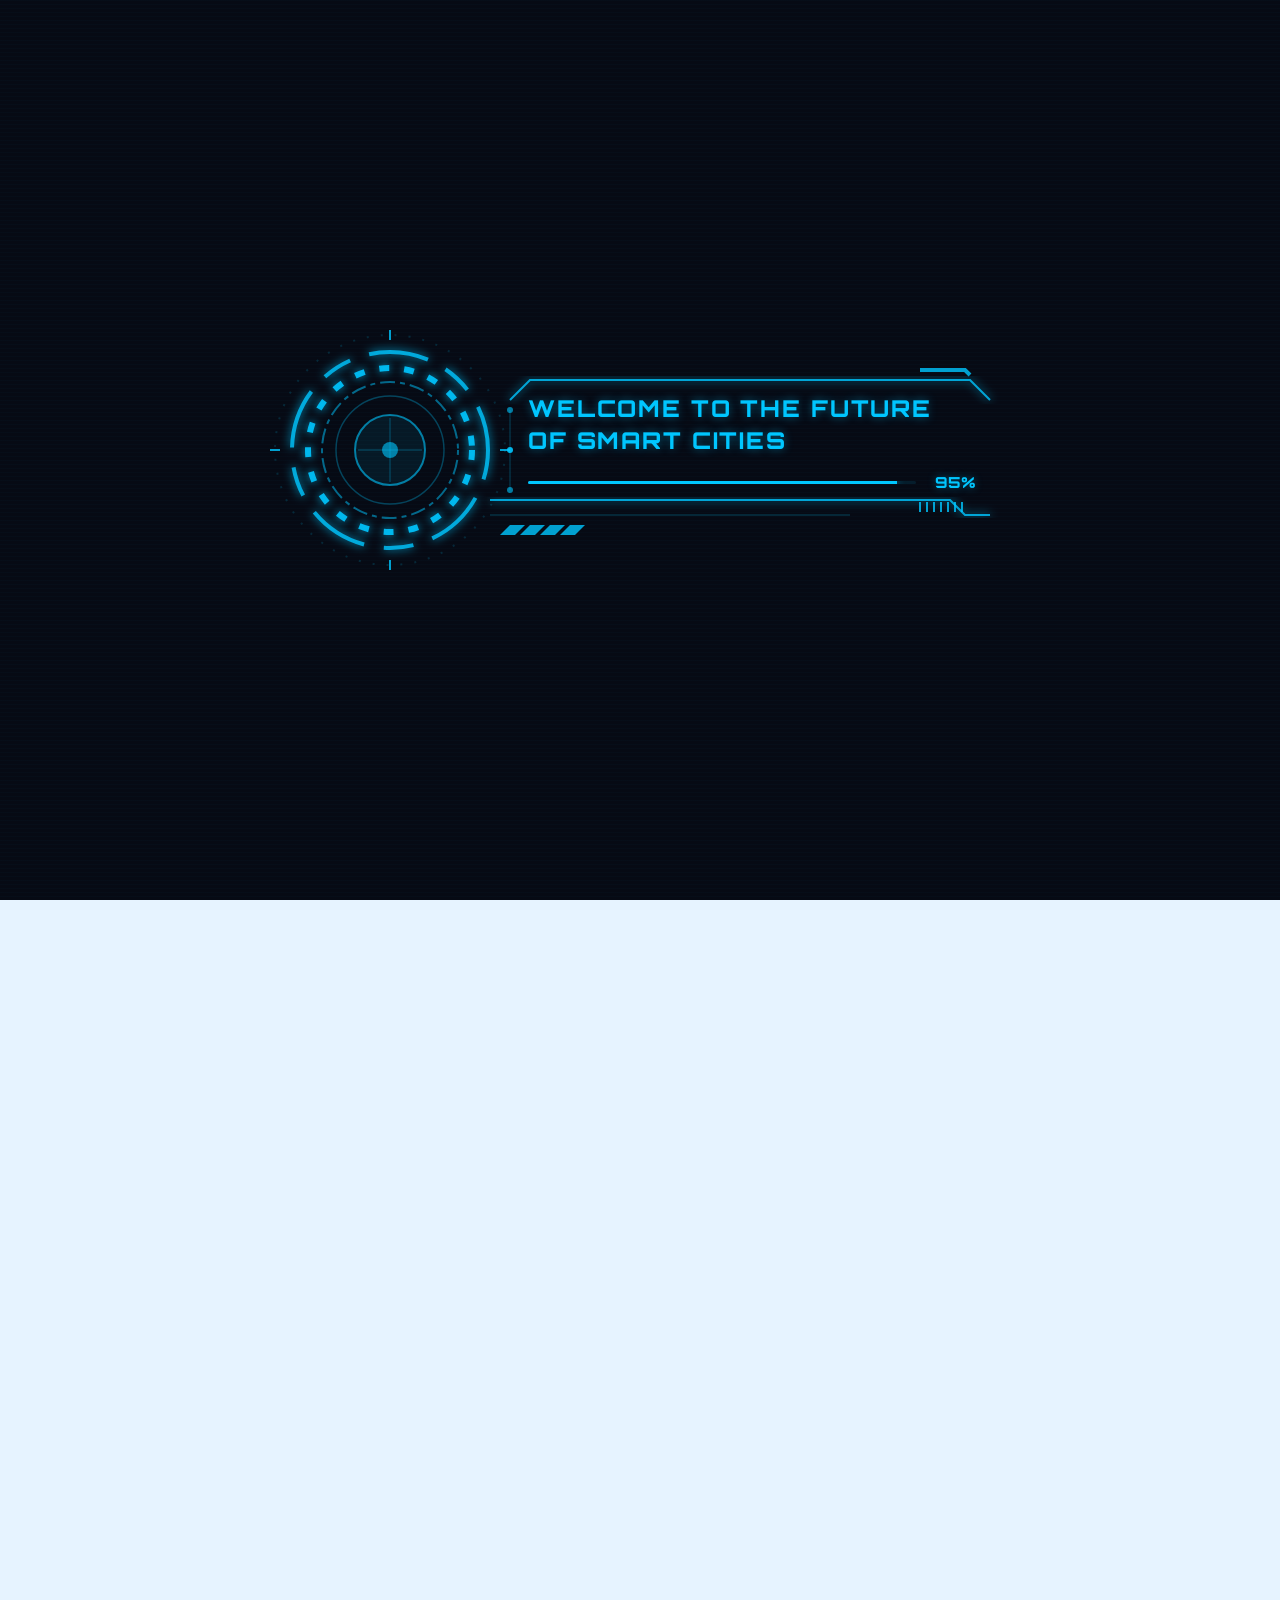
<file: index.html>
<!DOCTYPE html>
<html lang="en">
<head>
  <meta charset="UTF-8" />
  <meta name="viewport" content="width=device-width, initial-scale=1.0" />
  <title>COMPILEX — HydroChain | India's First Smart Waterlogging System</title>
  <meta name="description" content="HydroChain by COMPILEX — India's first AI-powered automated waterlogging prevention system for smart cities." />
  <link rel="stylesheet" href="styles.css" />
  <link rel="icon" type="image/svg+xml" href="data:image/svg+xml,<svg xmlns='http://www.w3.org/2000/svg' viewBox='0 0 100 100'><text y='.9em' font-size='90'>💧</text></svg>" />
</head>
<body>

  <!-- ═══════ PRELOADER (HUD STYLE) ═══════ -->
  <div id="preloader">
    <div class="preloader-hud-container">
      <svg class="hud-svg" viewBox="0 0 800 300" fill="none" xmlns="http://www.w3.org/2000/svg">
        <!-- Ambient Glow filter -->
        <defs>
          <filter id="hud-glow" x="-20%" y="-20%" width="140%" height="140%">
            <feGaussianBlur stdDeviation="5" result="blur" />
            <feMerge>
              <feMergeNode in="blur" />
              <feMergeNode in="SourceGraphic" />
            </feMerge>
          </filter>
        </defs>

        <!-- Outer static ring of dots -->
        <circle cx="150" cy="150" r="115" stroke="rgba(0, 198, 255, 0.15)" stroke-width="2" stroke-dasharray="2 12" />

        <!-- Rotating Slashed Ring (CW) -->
        <circle class="hud-rotate-cw" cx="150" cy="150" r="98" stroke="rgba(0, 198, 255, 0.8)" stroke-width="4" stroke-dasharray="30 20 60 20" filter="url(#hud-glow)" />

        <!-- Rotating Dot Slashed Ring (CCW) -->
        <circle class="hud-rotate-ccw" cx="150" cy="150" r="82" stroke="rgba(0, 198, 255, 0.9)" stroke-width="6" stroke-dasharray="10 15" filter="url(#hud-glow)" />

        <!-- Rotating inner segments (CW) -->
        <circle class="hud-rotate-cw" cx="150" cy="150" r="68" stroke="rgba(0, 198, 255, 0.5)" stroke-width="2" stroke-dasharray="5 5 15 5" />

        <!-- Inner solid ring with alignment notches -->
        <circle cx="150" cy="150" r="54" stroke="rgba(0, 198, 255, 0.3)" stroke-width="1.5" />
        <line x1="150" y1="30" x2="150" y2="40" stroke="rgba(0, 198, 255, 0.8)" stroke-width="2" />
        <line x1="150" y1="260" x2="150" y2="270" stroke="rgba(0, 198, 255, 0.8)" stroke-width="2" />
        <line x1="30" y1="150" x2="40" y2="150" stroke="rgba(0, 198, 255, 0.8)" stroke-width="2" />
        <line x1="260" y1="150" x2="270" y2="150" stroke="rgba(0, 198, 255, 0.8)" stroke-width="2" />

        <!-- Innermost Core -->
        <circle cx="150" cy="150" r="35" fill="rgba(0, 198, 255, 0.08)" stroke="rgba(0, 198, 255, 0.6)" stroke-width="2" />
        <!-- Crosshair inside core -->
        <line x1="118" y1="150" x2="182" y2="150" stroke="rgba(0, 198, 255, 0.35)" stroke-width="1" />
        <line x1="150" y1="118" x2="150" y2="182" stroke="rgba(0, 198, 255, 0.35)" stroke-width="1" />
        <!-- Pulsing inner core glow dot -->
        <circle class="hud-pulse" cx="150" cy="150" r="8" fill="rgba(0, 198, 255, 0.6)" />

        <!-- Connector: circle → frame (dot + bridge line) -->
        <line x1="270" y1="150" x2="270" y2="150" stroke="rgba(0, 198, 255, 0.5)" stroke-width="1.5" />
        <circle cx="270" cy="150" r="3" fill="rgba(0, 198, 255, 0.9)" />
        <circle cx="270" cy="110" r="3" fill="rgba(0, 198, 255, 0.6)" />
        <circle cx="270" cy="190" r="3" fill="rgba(0, 198, 255, 0.6)" />
        <line x1="270" y1="110" x2="270" y2="190" stroke="rgba(0, 198, 255, 0.3)" stroke-width="1" />

        <!-- HUD TOP FRAME -->
        <path d="M 270 100 L 290 80 H 730 L 750 100" stroke="rgba(0, 198, 255, 0.8)" stroke-width="2" filter="url(#hud-glow)" />
        <path d="M 680 70 H 725 L 730 75" stroke="rgba(0, 198, 255, 0.8)" stroke-width="4" />

        <!-- HUD BOTTOM FRAME -->
        <path d="M 250 200 H 710 L 725 215 H 750" stroke="rgba(0, 198, 255, 0.8)" stroke-width="2" filter="url(#hud-glow)" />
        <path d="M 250 215 H 610" stroke="rgba(0, 198, 255, 0.3)" stroke-width="1" />

        <!-- Bottom Left Slanted Accent Blocks (///) -->
        <path d="M 270 225 L 285 225 L 275 235 L 260 235 Z" fill="rgba(0, 198, 255, 0.8)" />
        <path d="M 290 225 L 305 225 L 295 235 L 280 235 Z" fill="rgba(0, 198, 255, 0.8)" />
        <path d="M 310 225 L 325 225 L 315 235 L 300 235 Z" fill="rgba(0, 198, 255, 0.8)" />
        <path d="M 330 225 L 345 225 L 335 235 L 320 235 Z" fill="rgba(0, 198, 255, 0.8)" />

        <!-- Bottom Right Vertical Indicator Ticks (|||||||) -->
        <g stroke="rgba(0, 198, 255, 0.8)" stroke-width="2">
          <line x1="680" y1="202" x2="680" y2="212" />
          <line x1="687" y1="202" x2="687" y2="212" />
          <line x1="694" y1="202" x2="694" y2="212" />
          <line x1="701" y1="202" x2="701" y2="212" />
          <line x1="708" y1="202" x2="708" y2="212" />
          <line x1="715" y1="202" x2="715" y2="212" />
          <line x1="722" y1="202" x2="722" y2="212" />
        </g>
      </svg>

      <!-- HTML Content overlaid over the SVG -->
      <div class="preloader-hud-content">
        <h2 class="preloader-text">WELCOME TO THE FUTURE OF SMART CITIES</h2>
        <div class="preloader-bar-wrapper">
          <div class="preloader-bar-container">
            <div class="preloader-bar"></div>
          </div>
          <span class="preloader-percentage">0%</span>
        </div>
      </div>
    </div>
  </div>

  <!-- ═══════ NAVBAR WITH SLIDING CURSOR PILL ═══════ -->
  <nav id="navbar">
    <div class="nav-left">
      <div class="nav-brand">
        <img src="compileXlogo.jpeg" alt="COMPILEX Logo" class="brand-logo-img" /> COMPILEX
      </div>
    </div>

    <ul class="nav-links" id="nav-links">
      <li class="nav-link" data-target="hero"><a href="#hero">Home</a></li>
      <li class="nav-link" data-target="about"><a href="#about">About System</a></li>
      <li class="nav-link" data-target="features"><a href="#features">Core Features</a></li>
      <li class="nav-link" data-target="technology"><a href="#technology">Workflow</a></li>
      <div id="nav-cursor"></div>
    </ul>

    <div class="nav-right">
      <a href="portal.html" class="nav-btn-pill">Launch Control &rsaquo;</a>
    </div>
  </nav>

  <!-- ═══════ HERO SECTION — UNTOUCHED ═══════ -->
  <section id="hero">
    <canvas id="water-bg-canvas"></canvas>

    <div class="hero-wrapper-lido">
      <div class="hero-left-content">
        <div class="hero-badge-pill">HydroChain Protocol</div>
        <h1 class="hero-title-left">India's First Smart Waterlogging System</h1>
        <p class="hero-desc-left">AI-powered automated storm water management infrastructure — intelligently extracting, filtering, and redistributing municipal water across smart cities.</p>
        
        <div class="hero-cta-group">
          <a href="#about" class="btn-lido-primary">Explore System &rsaquo;</a>
          <a href="#features" class="btn-lido-secondary">View Features</a>
        </div>
      </div>

      <div class="hero-right-free"></div>
    </div>

    <div class="hero-metrics-bar">
      <div class="metric-item">
        <div class="metric-value" data-target="500">0</div>
        <div class="metric-label">Target Cities Infrastructure</div>
      </div>
      <div class="metric-divider"></div>
      <div class="metric-item">
        <div class="metric-value" data-target="99">0</div>
        <div class="metric-label">Automated AI Control %</div>
      </div>
      <div class="metric-divider"></div>
      <div class="metric-item">
        <div class="metric-value" data-target="10">0</div>
        <div class="metric-label">Mn Liters / Hour Capacity</div>
      </div>
    </div>
  </section>

  <!-- ═══════ FIXED FRAME ANIMATION CANVAS — Persists from hero end to footer ═══════ -->
  <div id="scroll-frame-bg" aria-hidden="true">
    <canvas id="scroll-frame-canvas"></canvas>
    <div id="scroll-frame-overlay"></div>
  </div>

  <!-- ═══════ SCROLL CONTENT WRAPPER — All sections overlay the fixed canvas ═══════ -->
  <div id="scroll-content-wrapper">

    <!-- ═══════ ABOUT SECTION ═══════ -->
    <section id="about" class="scroll-content-section">
      <div class="about-container">
        <div class="about-header scroll-reveal">
          <h2 class="section-heading">Redefining Urban Water Management</h2>
          <p class="section-subtitle">A revolutionary AI-driven system designed to eliminate waterlogging from city streets during monsoon seasons — protecting lives, infrastructure, and the environment.</p>
        </div>

        <div class="about-grid">
          <div class="about-text scroll-reveal" data-delay="100">
            <h3>The Problem We Solve</h3>
            <p>Every monsoon season, cities across the nation face <strong>catastrophic waterlogging</strong> on roads and streets. Commuters are stranded, infrastructure is damaged, and health hazards multiply. Despite decades of awareness, <strong>no decisive technological solution</strong> has been deployed at scale.</p>
            <p>HydroChain changes this. Our system places <strong>intelligent water-extraction machines</strong> at the front face of roads, pulling water directly from streets through high-capacity motors. The water passes through <strong>multi-stage filtration</strong>, separating plastic, dust, and debris into sealed waste containers, while clean water flows through an elevated pipe network connected at electric pole height — far from human interference.</p>
            <p>Each machine is connected in a <strong>chain topology</strong> via pressure-sensitive and flow sensors, with all signals routed to a <strong>Central AI Hub</strong> that orchestrates the entire network. Operators can shut down machines remotely via a web dashboard — <strong>no physical presence required</strong>.</p>
          </div>

          <div class="about-stats scroll-reveal" data-delay="200">
            <div class="stat-card">
              <div class="stat-number">500+</div>
              <div class="stat-label">Cities Targetable</div>
            </div>
            <div class="stat-card">
              <div class="stat-number">99.9%</div>
              <div class="stat-label">Uptime Automated</div>
            </div>
            <div class="stat-card">
              <div class="stat-number">10M+</div>
              <div class="stat-label">Liters / Hour</div>
            </div>
            <div class="stat-card">
              <div class="stat-number">24/7</div>
              <div class="stat-label">Realtime Monitoring</div>
            </div>
          </div>
        </div>
      </div>
    </section>

    <!-- ═══════ FEATURES SECTION ═══════ -->
    <section id="features" class="scroll-content-section">
      <div class="features-container">
        <div class="features-header scroll-reveal">
          <h2 class="section-heading">Intelligent Infrastructure</h2>
          <p class="section-subtitle">Every component of HydroChain is engineered for autonomous operation, real-time monitoring, and seamless coordination.</p>
        </div>

        <div class="feature-grid">
          <div class="feature-card scroll-reveal" data-delay="0">
            <div class="feature-icon">
              <svg viewBox="0 0 24 24"><path d="M12 2C6.48 2 2 6.48 2 12s4.48 10 10 10 10-4.48 10-10S17.52 2 12 2z"/><path d="M8 12l2-6 2 6-2 6-2-6z"/><path d="M12 8l6 2-6 2-6-2 6-2z"/></svg>
            </div>
            <h3>Automated Water Extraction</h3>
            <p>High-capacity motors positioned at road fronts pull water directly from streets and drains, activating automatically when pressure sensors detect waterlogging thresholds.</p>
          </div>

          <div class="feature-card scroll-reveal" data-delay="80">
            <div class="feature-icon">
              <svg viewBox="0 0 24 24"><path d="M3 4h18v4H3zM3 10h18v4H3zM3 16h18v4H3z"/><circle cx="7" cy="6" r="1"/><circle cx="7" cy="12" r="1"/><circle cx="7" cy="18" r="1"/></svg>
            </div>
            <h3>Smart Filtration System</h3>
            <p>Multi-stage inline filtration separates plastics, silt, and organic debris. Waste is stored in sealed compartments while clean water continues through the pipe network.</p>
          </div>

          <div class="feature-card scroll-reveal" data-delay="160">
            <div class="feature-icon">
              <svg viewBox="0 0 24 24"><path d="M12 2v20M2 12h20"/><circle cx="12" cy="12" r="9"/><path d="M12 6v2M12 16v2M6 12h2M16 12h2"/></svg>
            </div>
            <h3>Pressure &amp; Flow Sensors</h3>
            <p>Pressure-sensitive sensors at each node and flow meters inside pipes continuously monitor water levels, flow rates, and pipe integrity in real-time.</p>
          </div>

          <div class="feature-card scroll-reveal" data-delay="240">
            <div class="feature-icon">
              <svg viewBox="0 0 24 24"><path d="M4 12h4M16 12h4"/><circle cx="12" cy="12" r="4"/><path d="M2 6h6M16 6h6M2 18h6M16 18h6"/><circle cx="12" cy="6" r="2"/><circle cx="12" cy="18" r="2"/></svg>
            </div>
            <h3>Chain-Connected Pipe Network</h3>
            <p>Elevated pipe layers run through electric poles at safe heights, connecting machine to machine in a chain topology that transports water to the central hub.</p>
          </div>

          <div class="feature-card scroll-reveal" data-delay="320">
            <div class="feature-icon">
              <svg viewBox="0 0 24 24"><rect x="3" y="3" width="18" height="18" rx="3"/><path d="M8 12h8M12 8v8"/><circle cx="8" cy="8" r="1.5"/><circle cx="16" cy="8" r="1.5"/><circle cx="8" cy="16" r="1.5"/><circle cx="16" cy="16" r="1.5"/></svg>
            </div>
            <h3>Central AI Control Hub</h3>
            <p>All machines route signals to a central system deployed near open pits or grounds. AI orchestrates the full chain — activating, throttling, and halting machines as needed.</p>
          </div>

          <div class="feature-card scroll-reveal" data-delay="400">
            <div class="feature-icon">
              <svg viewBox="0 0 24 24"><rect x="2" y="3" width="20" height="14" rx="2"/><path d="M8 21h8M12 17v4"/><path d="M7 9h3v3H7zM14 9h3v3h-3z"/></svg>
            </div>
            <h3>Manual Override Dashboard</h3>
            <p>Municipal operators access a real-time web dashboard to monitor, override, or shut down any machine remotely — no physical presence at the site required.</p>
          </div>
        </div>
      </div>
    </section>

    <!-- ═══════ TECHNOLOGY / HOW IT WORKS ═══════ -->
    <section id="technology" class="scroll-content-section">
      <div class="tech-container">
        <div class="tech-header scroll-reveal">
          <h2 class="section-heading">How HydroChain Operates</h2>
          <p class="section-subtitle">From rain detection to water redistribution — a fully automated pipeline that protects your city in real-time.</p>
        </div>

        <div class="tech-steps">
          <div class="tech-step scroll-reveal" data-delay="0">
            <div class="step-marker">01</div>
            <div class="step-content">
              <h3>Rain Detection &amp; Activation</h3>
              <p>Pressure sensors at each machine detect rising water levels on the street surface. Once the threshold is reached, the system automatically activates the extraction motors.</p>
            </div>
          </div>

          <div class="tech-step scroll-reveal" data-delay="100">
            <div class="step-marker">02</div>
            <div class="step-content">
              <h3>Water Extraction &amp; Intake</h3>
              <p>High-powered motors pull water from roads and nearby drains. Each machine is designed for maximum intake within a localized radius to ensure effective coverage.</p>
            </div>
          </div>

          <div class="tech-step scroll-reveal" data-delay="200">
            <div class="step-marker">03</div>
            <div class="step-content">
              <h3>Multi-Stage Filtration</h3>
              <p>Ingested water passes through filtration layers that separate plastics, silt, dust, and organic matter. Waste is stored in sealed containers for periodic collection.</p>
            </div>
          </div>

          <div class="tech-step scroll-reveal" data-delay="300">
            <div class="step-marker">04</div>
            <div class="step-content">
              <h3>Elevated Pipe Transport</h3>
              <p>Filtered water is pushed through pipe layers elevated on electric poles. The height keeps the system tamper-proof while maintaining consistent water flow between machines.</p>
            </div>
          </div>

          <div class="tech-step scroll-reveal" data-delay="400">
            <div class="step-marker">05</div>
            <div class="step-content">
              <h3>Chain Signal Propagation</h3>
              <p>Flow and pressure sensors relay data along the chain. Each machine communicates its status to the next, and all data converges at the Central AI Hub for real-time orchestration.</p>
            </div>
          </div>

          <div class="tech-step scroll-reveal" data-delay="500">
            <div class="step-marker">06</div>
            <div class="step-content">
              <h3>Central Redistribution</h3>
              <p>The Central Machine, positioned near open grounds or pits, receives all water from the chain and releases it into designated areas. Once container levels normalize, flow automatically halts.</p>
            </div>
          </div>
        </div>
      </div>
    </section>

    <!-- ═══════ SYSTEM WORKFLOW SECTION ═══════ -->
    <section id="system-workflow" aria-label="System Workflow">
      <!-- Ambient background orbs -->
      <div class="sw-orb sw-orb-1" aria-hidden="true"></div>
      <div class="sw-orb sw-orb-2" aria-hidden="true"></div>
      <div class="sw-orb sw-orb-3" aria-hidden="true"></div>

      <div class="sw-inner">

        <!-- Section header -->
        <div class="sw-header sw-reveal">
          <p class="sw-eyebrow">Live Demonstration</p>
          <h2 class="sw-title">System Workflow</h2>
          <p class="sw-desc">Watch the HydroChain infrastructure in motion — from street-level water detection through multi-stage filtration, chain transport, and final redistribution at the Central Hub.</p>
        </div>

        <!-- Video frame -->
        <div class="sw-video-frame sw-reveal sw-reveal-delay-1">
          <!-- Decorative corner accents -->
          <span class="sw-corner sw-corner-tl" aria-hidden="true"></span>
          <span class="sw-corner sw-corner-tr" aria-hidden="true"></span>
          <span class="sw-corner sw-corner-bl" aria-hidden="true"></span>
          <span class="sw-corner sw-corner-br" aria-hidden="true"></span>

          <!-- Frosted label bar -->
          <div class="sw-video-label">
            <span class="sw-label-dot"></span>
            <span class="sw-label-text">HydroChain · System Demonstration</span>
            <span class="sw-label-badge">HD</span>
          </div>

          <!-- The video -->
          <video
            id="workflow-video"
            class="sw-video"
            src="systemworkflow.mp4"
            preload="auto"
            muted
            playsinline
            loop
            aria-label="HydroChain system workflow demonstration video"
          ></video>

          <!-- Play overlay -->
          <div class="sw-play-overlay" id="sw-play-overlay" role="button" tabindex="0" aria-label="Play workflow video" onclick="swTogglePlay()" onkeydown="if(event.key==='Enter'||event.key===' ')swTogglePlay()">
            <div class="sw-play-btn">
              <svg viewBox="0 0 24 24" fill="none" aria-hidden="true"><circle cx="12" cy="12" r="11" stroke="currentColor" stroke-width="1.5" opacity="0.4"/><path d="M10 8.5l6 3.5-6 3.5V8.5z" fill="currentColor"/></svg>
            </div>
            <span>Play Full Demo</span>
          </div>
        </div>

        <!-- Workflow pill badges -->
        <div class="sw-pills sw-reveal sw-reveal-delay-2">
          <div class="sw-pill sw-pill-1">
            <svg viewBox="0 0 16 16" fill="none" aria-hidden="true"><circle cx="8" cy="8" r="6" stroke="currentColor" stroke-width="1.5"/><path d="M8 5v4l2.5 1.5" stroke="currentColor" stroke-width="1.2" stroke-linecap="round"/></svg>
            Real-time Detection
          </div>
          <div class="sw-pill sw-pill-2">
            <svg viewBox="0 0 16 16" fill="none" aria-hidden="true"><path d="M3 8h10M9 4l4 4-4 4" stroke="currentColor" stroke-width="1.5" stroke-linecap="round" stroke-linejoin="round"/></svg>
            Chain Transport
          </div>
          <div class="sw-pill sw-pill-3">
            <svg viewBox="0 0 16 16" fill="none" aria-hidden="true"><rect x="2" y="4" width="12" height="8" rx="2" stroke="currentColor" stroke-width="1.5"/><path d="M5 8h6M8 6v4" stroke="currentColor" stroke-width="1.2" stroke-linecap="round"/></svg>
            AI Orchestration
          </div>
          <div class="sw-pill sw-pill-4">
            <svg viewBox="0 0 16 16" fill="none" aria-hidden="true"><path d="M8 2v2M8 12v2M2 8h2M12 8h2" stroke="currentColor" stroke-width="1.5" stroke-linecap="round"/><circle cx="8" cy="8" r="3" stroke="currentColor" stroke-width="1.5"/></svg>
            Smart Redistribution
          </div>
        </div>

        <!-- CTA -->
        <div class="sw-cta sw-reveal sw-reveal-delay-3">
          <a href="portal.html" class="sw-cta-btn">Open Control Portal &rsaquo;</a>
          <a href="#about" class="sw-cta-link">Learn how it works &darr;</a>
        </div>

      </div>
    </section>
    <!-- END SYSTEM WORKFLOW -->

  </div>
  <!-- END SCROLL CONTENT WRAPPER -->

  <!-- ═══════ FOOTER ═══════ -->
  <footer id="footer">
    <div class="footer-main">
      <div class="footer-brand-section">
        <h4 class="footer-brand-title">
          <img src="compileXlogo.jpeg" alt="COMPILEX Logo" class="footer-brand-logo" /> COMPILEX
        </h4>
        <p>COMPILEX builds next-generation smart city infrastructure solutions — automated, intelligent, and designed for the future of urban living.</p>
      </div>

      <div class="footer-col">
        <h5>Quick Link</h5>
        <ul>
          <li><a href="#hero">Home</a></li>
          <li><a href="#about">About Us</a></li>
          <li><a href="#footer">Contact Us</a></li>
          <li><a href="#">License</a></li>
        </ul>
      </div>

      <div class="footer-col">
        <h5>Company</h5>
        <ul>
          <li><a href="#">Service</a></li>
          <li><a href="#">Service Details</a></li>
          <li><a href="#features">Project</a></li>
          <li><a href="#">Project Details</a></li>
        </ul>
      </div>

      <div class="footer-col">
        <h5>Others</h5>
        <ul>
          <li><a href="#">Blog</a></li>
          <li><a href="#">Blog Details</a></li>
          <li><a href="#technology">Documentation</a></li>
        </ul>
      </div>

      <div class="footer-col">
        <h5>Social</h5>
        <ul>
          <li><a href="#">Facebook</a></li>
          <li><a href="#">LinkedIn</a></li>
          <li><a href="#">Instagram</a></li>
          <li><a href="#">Twitter</a></li>
        </ul>
      </div>
    </div>

    <div class="footer-bottom">
      <p>&copy; 2026 COMPILEX. All rights reserved.</p>
      <p>Design by COMPILEX &mdash; Powered by HydroChain</p>
    </div>

  </footer>

  <script src="script.js"></script>

  <script>
  /* ── System Workflow section interactions ── */
  (function(){
    var video = document.getElementById('workflow-video');
    var overlay = document.getElementById('sw-play-overlay');
    var isPlaying = false;

    /* Add sw-pre to reveal elements so animation starts hidden (after DOM ready) */
    var revealEls = document.querySelectorAll('.sw-reveal');
    revealEls.forEach(function(el){ el.classList.add('sw-pre'); });

    /* IntersectionObserver: play video when 30% visible, pause when gone */
    if(video){
      var vidObs = new IntersectionObserver(function(entries){
        entries.forEach(function(e){
          if(e.isIntersecting){
            if(video.paused) {
              video.play().then(function(){ 
                isPlaying=true; 
                if(overlay)overlay.classList.add('sw-hidden'); 
              }).catch(function(){});
            }
          } else {
            if(!video.paused) {
              video.pause(); 
              isPlaying=false;
              if(overlay)overlay.classList.remove('sw-hidden');
            }
          }
        });
      },{threshold:0.3});
      vidObs.observe(video);
    }

    /* Manual toggle */
    window.swTogglePlay = function(){
      if(!video) return;
      if(!video.paused){ 
        video.pause(); 
        isPlaying=false; 
        if(overlay)overlay.classList.remove('sw-hidden'); 
      } else { 
        video.play().then(function(){ 
          isPlaying=true; 
          if(overlay)overlay.classList.add('sw-hidden'); 
        }).catch(function(){}); 
      }
    };

    /* Scroll reveal: remove sw-pre and add sw-visible when element enters viewport */
    if('IntersectionObserver' in window && revealEls.length){
      var revObs = new IntersectionObserver(function(entries){
        entries.forEach(function(e){
          if(e.isIntersecting){
            e.target.classList.remove('sw-pre');
            e.target.classList.add('sw-visible');
            revObs.unobserve(e.target);
          }
        });
      },{threshold:0.1,rootMargin:'0px 0px -20px 0px'});
      revealEls.forEach(function(el){ revObs.observe(el); });
    } else {
      revealEls.forEach(function(el){ el.classList.remove('sw-pre'); el.classList.add('sw-visible'); });
    }
  })();
  </script>
</body>
</html>
</file>
<file: styles.css>
/* ═══════════════════════════════════════════════════════════════
   HYDROCHAIN — Design System
   Hero Glassmorphic (preserved) + Fixed Frame Animation Background
   Impeccable-compliant: no gradient text, no glassmorphism-as-default,
   no section eyebrows, solid colors, proper contrast
   ═══════════════════════════════════════════════════════════════ */

@import url('https://fonts.googleapis.com/css2?family=Plus+Jakarta+Sans:wght@300;400;500;600;700;800&family=Orbitron:wght@600;700;800;900&display=swap');

/* ─── Tokens ────────────────────────────────────────────────── */
:root {
  --bg-primary: #e6f3ff;

  --accent-cyan: #00c6ff;
  --accent-blue: #0072ff;
  --accent-deep-blue: #0033aa;

  --text-dark: #0f172a;
  --text-gray: #334155;
  --text-light-gray: #64748b;

  --glow-blue: 0 10px 30px rgba(0, 114, 255, 0.25);
  --glow-soft: 0 20px 50px rgba(0, 163, 255, 0.15);

  --gradient-lido-blue: linear-gradient(135deg, #00c6ff, #0072ff);

  --radius-sm: 8px;
  --radius-md: 12px;
  --radius-lg: 16px;
  --radius-pill: 100px;

  --font-body: 'Plus Jakarta Sans', sans-serif;
  --font-tech: 'Orbitron', sans-serif;

  --ease: cubic-bezier(0.22, 1, 0.36, 1);
  --ease-out-quart: cubic-bezier(0.25, 1, 0.5, 1);

  /* z-index scale */
  --z-frame-bg: 1;
  --z-content: 10;
  --z-nav: 100;
}

/* ─── Reset ─────────────────────────────────────────────────── */
*, *::before, *::after { margin: 0; padding: 0; box-sizing: border-box; }

html {
  scroll-behavior: smooth;
  overflow-x: hidden;
  -webkit-font-smoothing: antialiased;
}

body {
  font-family: var(--font-body);
  background: var(--bg-primary);
  color: var(--text-dark);
  line-height: 1.6;
  overflow-x: hidden;
}

body.preloader-active {
  overflow: hidden;
  height: 100vh;
}

/* ─── Preloader styles ───────────────────────────────────────── */
#preloader {
  position: fixed;
  inset: 0;
  background: #060a14;
  z-index: 9999;
  display: flex;
  align-items: center;
  justify-content: center;
  transition: opacity 0.8s cubic-bezier(0.25, 1, 0.5, 1), visibility 0.8s;
  overflow: hidden;
  padding: 20px;
}

#preloader.fade-out {
  opacity: 0;
  visibility: hidden;
}

.preloader-hud-container {
  position: relative;
  width: 100%;
  max-width: 800px;
  aspect-ratio: 800 / 300;
  display: flex;
  align-items: center;
  justify-content: center;
}

.hud-svg {
  position: absolute;
  inset: 0;
  width: 100%;
  height: 100%;
  z-index: 1;
}

.preloader-hud-content {
  position: absolute;
  left: 36%;
  top: 31%;
  right: 8%;
  bottom: 35%;
  z-index: 2;
  display: flex;
  flex-direction: column;
  justify-content: space-between;
  align-items: flex-start;
  text-align: left;
}

.preloader-text {
  font-family: var(--font-tech);
  font-size: clamp(0.95rem, 2.3vw, 1.45rem);
  font-weight: 800;
  color: var(--accent-cyan);
  letter-spacing: 0.08em;
  margin: 0;
  text-shadow: 0 0 10px rgba(0, 198, 255, 0.45);
  line-height: 1.4;
}

.preloader-bar-wrapper {
  display: flex;
  align-items: center;
  gap: 15px;
  width: 100%;
  margin-top: 10px;
}

.preloader-bar-container {
  flex: 1;
  height: 3px;
  background: rgba(0, 198, 255, 0.1);
  border-radius: 2px;
  overflow: hidden;
}

.preloader-bar {
  width: 0%;
  height: 100%;
  background: var(--accent-cyan);
  box-shadow: 0 0 8px var(--accent-cyan);
  transition: width 0.1s linear;
}

.preloader-percentage {
  font-family: var(--font-tech);
  font-size: 0.95rem;
  color: var(--accent-cyan);
  font-weight: 800;
  min-width: 45px;
  text-align: right;
  text-shadow: 0 0 8px rgba(0, 198, 255, 0.4);
}

/* ─── HUD Rotation Animations ───────────────────────────────── */
@keyframes rotateCW {
  from { transform: rotate(0deg); }
  to { transform: rotate(360deg); }
}

@keyframes rotateCCW {
  from { transform: rotate(0deg); }
  to { transform: rotate(-360deg); }
}

.hud-rotate-cw {
  animation: rotateCW 12s linear infinite;
  transform-origin: 150px 150px;
}

.hud-rotate-ccw {
  animation: rotateCCW 8s linear infinite;
  transform-origin: 150px 150px;
}

/* Pulsing core glow dot */
@keyframes hudPulse {
  0%, 100% { opacity: 0.6; transform: scale(1);   transform-origin: 150px 150px; }
  50%       { opacity: 1.0; transform: scale(1.6); transform-origin: 150px 150px; }
}

.hud-pulse {
  animation: hudPulse 2s ease-in-out infinite;
  transform-origin: 150px 150px;
}

/* Scan-line sweep across the preloader for an authentic CRT/HUD feel */
#preloader::after {
  content: "";
  position: absolute;
  inset: 0;
  background: repeating-linear-gradient(
    0deg,
    transparent,
    transparent 3px,
    rgba(0, 198, 255, 0.018) 3px,
    rgba(0, 198, 255, 0.018) 4px
  );
  pointer-events: none;
  z-index: 10;
}

::selection { background: rgba(0, 114, 255, 0.2); color: var(--accent-blue); }

::-webkit-scrollbar { width: 6px; }
::-webkit-scrollbar-track { background: #e2f1fc; }
::-webkit-scrollbar-thumb {
  background: linear-gradient(180deg, var(--accent-cyan), var(--accent-blue));
  border-radius: 10px;
}

img { display: block; max-width: 100%; }
a { text-decoration: none; color: inherit; }
ul { list-style: none; }

/* Reduced motion */
@media (prefers-reduced-motion: reduce) {
  *, *::before, *::after {
    animation-duration: 0.01ms !important;
    transition-duration: 0.01ms !important;
  }
  .scroll-reveal { opacity: 1; transform: none; }
}

/* ═══════════════════════════════════════════════════════════════
   NAVBAR — SLIDING CURSOR PILL
   ═══════════════════════════════════════════════════════════════ */
#navbar {
  position: fixed;
  top: 0;
  left: 0;
  width: 100%;
  z-index: var(--z-nav);
  padding: 24px 60px;
  display: flex;
  align-items: center;
  justify-content: space-between;
  transition: background 0.4s, backdrop-filter 0.4s, padding 0.4s, box-shadow 0.4s;
}

#navbar.scrolled {
  background: rgba(10, 15, 30, 0.88);
  backdrop-filter: blur(20px) saturate(180%);
  -webkit-backdrop-filter: blur(20px) saturate(180%);
  padding: 14px 60px;
  border-bottom: 1px solid rgba(255, 255, 255, 0.06);
  box-shadow: 0 4px 20px rgba(0, 0, 0, 0.3);
}

#navbar.scrolled .nav-brand { color: #fff; }
#navbar.scrolled .nav-links { border-color: rgba(255, 255, 255, 0.3); background: rgba(255, 255, 255, 0.08); }
#navbar.scrolled #nav-cursor { background: #fff; }
#navbar.scrolled .nav-btn-pill { background: #fff; border-color: #fff; color: var(--text-dark); }
#navbar.scrolled .nav-btn-pill:hover { background: var(--accent-cyan); border-color: var(--accent-cyan); color: #000; }

.nav-brand {
  font-weight: 800;
  font-size: 1.25rem;
  letter-spacing: 2px;
  color: var(--text-dark);
  display: flex;
  align-items: center;
  gap: 8px;
  cursor: pointer;
  transition: color 0.4s;
}

.brand-logo-img {
  height: 32px;
  width: auto;
  object-fit: contain;
  border-radius: 4px;
  display: block;
  filter: drop-shadow(0 0 6px rgba(0, 198, 255, 0.35));
}

.nav-links {
  position: relative;
  display: flex;
  align-items: center;
  padding: 4px;
  border-radius: var(--radius-pill);
  border: 2px solid var(--text-dark);
  background: #fff;
  transition: border-color 0.4s, background 0.4s;
}

.nav-link {
  position: relative;
  z-index: 2;
  padding: 8px 20px;
  font-size: 0.85rem;
  font-weight: 600;
  color: #fff;
  mix-blend-mode: difference;
  cursor: pointer;
  text-transform: uppercase;
  letter-spacing: 0.5px;
}

.nav-link a { color: inherit; pointer-events: none; }

#nav-cursor {
  position: absolute;
  z-index: 1;
  height: calc(100% - 8px);
  top: 4px;
  left: 4px;
  background: var(--text-dark);
  border-radius: var(--radius-pill);
  opacity: 0;
  pointer-events: none;
  transition: left 0.35s var(--ease-out-quart), width 0.35s var(--ease-out-quart), opacity 0.15s ease, background 0.4s;
}

.nav-links:hover #nav-cursor { opacity: 1; }

.nav-btn-pill {
  padding: 10px 24px;
  border-radius: var(--radius-pill);
  background: var(--text-dark);
  border: 2px solid var(--text-dark);
  color: #fff;
  font-weight: 600;
  font-size: 0.85rem;
  transition: transform 0.3s var(--ease), box-shadow 0.3s, background 0.3s, color 0.3s, border-color 0.3s;
}
.nav-btn-pill:hover {
  transform: translateY(-2px);
  background: #fff;
  color: var(--text-dark);
  box-shadow: 0 6px 20px rgba(0, 114, 255, 0.18);
}

/* ═══════════════════════════════════════════════════════════════
   HERO SECTION — COMPLETELY UNTOUCHED (GLASSMORPHIC PRESERVED)
   ═══════════════════════════════════════════════════════════════ */
#hero {
  position: relative;
  min-height: 100vh;
  padding: 140px 60px 60px;
  background: radial-gradient(circle at 50% 30%, #e0f2fe 0%, #bae6fd 45%, #e0f2fe 100%);
  display: flex;
  flex-direction: column;
  justify-content: space-between;
  overflow: hidden;
  z-index: 2;
}

#water-bg-canvas {
  position: absolute;
  inset: 0;
  width: 100%;
  height: 100%;
  pointer-events: none;
  z-index: 1;
  filter: blur(8px) contrast(110%);
}

.hero-wrapper-lido {
  display: flex;
  align-items: center;
  justify-content: space-between;
  max-width: 1300px;
  margin: 0 auto;
  width: 100%;
  gap: 40px;
  position: relative;
  z-index: 10;
  padding: 50px 60px;
  background: rgba(255, 255, 255, 0.45);
  backdrop-filter: blur(25px) saturate(160%);
  -webkit-backdrop-filter: blur(25px) saturate(160%);
  border: 1px solid rgba(255, 255, 255, 0.85);
  border-radius: 24px;
  box-shadow: 0 30px 70px rgba(0, 114, 255, 0.08), inset 0 0 30px rgba(255, 255, 255, 0.6);
  transition: backdrop-filter 0.5s var(--ease), background 0.5s var(--ease);
}

.hero-wrapper-lido:hover {
  background: rgba(255, 255, 255, 0.35);
  backdrop-filter: blur(35px) saturate(180%);
}

.hero-left-content {
  flex: 1.1;
  max-width: 680px;
  z-index: 10;
}

.hero-badge-pill {
  display: inline-flex;
  align-items: center;
  padding: 6px 16px;
  border-radius: var(--radius-pill);
  background: rgba(0, 114, 255, 0.1);
  border: 1px solid rgba(0, 114, 255, 0.2);
  color: var(--accent-blue);
  font-size: 0.8rem;
  font-weight: 600;
  letter-spacing: 0.5px;
  margin-bottom: 24px;
  transition: all 0.4s var(--ease);
}

.hero-badge-pill:hover {
  background: rgba(0, 51, 170, 0.15);
  box-shadow: 0 0 20px rgba(0, 51, 170, 0.4);
  color: #0033aa;
}

.hero-title-left {
  font-size: clamp(2.4rem, 4.2vw, 3.6rem);
  font-weight: 800;
  line-height: 1.15;
  color: var(--text-dark);
  letter-spacing: -0.03em;
  margin-bottom: 24px;
  text-wrap: balance;
  transition: filter 0.4s var(--ease), text-shadow 0.4s var(--ease), color 0.4s var(--ease);
  cursor: default;
}

.hero-title-left:hover {
  color: #002288;
  filter: drop-shadow(0 0 25px rgba(0, 51, 170, 0.75));
  text-shadow: 0 0 20px rgba(0, 34, 136, 0.6);
}

.hero-desc-left {
  font-size: 1.05rem;
  color: var(--text-gray);
  line-height: 1.7;
  margin-bottom: 36px;
  font-weight: 400;
  max-width: 65ch;
  transition: filter 0.4s var(--ease), color 0.4s var(--ease);
  cursor: default;
}

.hero-desc-left:hover {
  color: #002288;
  filter: drop-shadow(0 0 15px rgba(0, 51, 170, 0.5));
}

.hero-cta-group {
  display: flex;
  align-items: center;
  gap: 16px;
}

.btn-lido-primary {
  padding: 14px 34px;
  border-radius: var(--radius-pill);
  background: var(--gradient-lido-blue);
  color: #fff;
  font-weight: 600;
  font-size: 0.95rem;
  box-shadow: var(--glow-blue);
  transition: transform 0.3s var(--ease-out-quart), box-shadow 0.3s, filter 0.3s;
}
.btn-lido-primary:hover {
  transform: translateY(-2px);
  box-shadow: 0 14px 35px rgba(0, 51, 170, 0.5);
}

.btn-lido-secondary {
  padding: 14px 30px;
  border-radius: var(--radius-pill);
  background: rgba(255, 255, 255, 0.85);
  border: 1px solid rgba(255, 255, 255, 0.9);
  color: var(--text-dark);
  font-weight: 600;
  font-size: 0.95rem;
  transition: background 0.3s, transform 0.3s var(--ease-out-quart), color 0.3s;
}
.btn-lido-secondary:hover {
  background: #fff;
  color: #002288;
  transform: translateY(-2px);
}

.hero-right-free { flex: 0.9; }

.hero-metrics-bar {
  max-width: 1300px;
  margin: 40px auto 0;
  width: 100%;
  background: rgba(255, 255, 255, 0.55);
  backdrop-filter: blur(25px);
  -webkit-backdrop-filter: blur(25px);
  border: 1px solid rgba(255, 255, 255, 0.9);
  border-radius: var(--radius-lg);
  padding: 28px 40px;
  display: flex;
  align-items: center;
  justify-content: space-around;
  box-shadow: var(--glow-soft);
  position: relative;
  z-index: 10;
}

.metric-item { text-align: center; }

.metric-value {
  font-size: clamp(1.8rem, 2.5vw, 2.4rem);
  font-weight: 800;
  color: var(--text-dark);
  letter-spacing: -0.02em;
  margin-bottom: 4px;
  transition: filter 0.3s, color 0.3s;
}
.metric-item:hover .metric-value {
  color: #002288;
  filter: drop-shadow(0 0 15px rgba(0, 51, 170, 0.6));
}

.metric-label {
  font-size: 0.82rem;
  color: var(--text-light-gray);
  font-weight: 500;
}

.metric-divider {
  width: 1px;
  height: 40px;
  background: rgba(203, 213, 225, 0.6);
}

/* ═══════════════════════════════════════════════════════════════
   FIXED FRAME ANIMATION CANVAS
   position: fixed so it persists from hero end through all
   content sections right up to the footer. Visibility
   controlled by JS — hidden when footer comes into view.
   ═══════════════════════════════════════════════════════════════ */
#scroll-frame-bg {
  position: fixed;
  inset: 0;
  width: 100%;
  height: 100%;
  z-index: var(--z-frame-bg);
  opacity: 0;
  transition: opacity 0.5s var(--ease-out-quart);
  pointer-events: none;
  background: #060a14;
}

#scroll-frame-bg.visible { opacity: 1; }

#scroll-frame-canvas {
  width: 100%;
  height: 100%;
  display: block;
}

#scroll-frame-overlay {
  position: absolute;
  inset: 0;
  /* Gradient: darker top for text readability, lighter bottom to show the road */
  background: linear-gradient(
    180deg,
    rgba(4, 8, 18, 0.58) 0%,
    rgba(4, 8, 18, 0.48) 50%,
    rgba(4, 8, 18, 0.35) 100%
  );
  pointer-events: none;
}

/* ═══════════════════════════════════════════════════════════════
   SCROLL CONTENT WRAPPER — Transparent sections over frames
   No glassmorphism, no dark bgs, no section eyebrows
   ═══════════════════════════════════════════════════════════════ */
#scroll-content-wrapper {
  position: relative;
  z-index: var(--z-content);
}

.scroll-content-section {
  position: relative;
  background: transparent;
  color: #e8edf5;
}

/* ─── Section Typography ────────────────────────────────────── */
.section-heading {
  font-family: var(--font-tech);
  font-size: clamp(1.5rem, 2.8vw, 2.4rem);
  font-weight: 800;
  text-align: center;
  letter-spacing: 0.04em;
  text-transform: uppercase;
  margin-bottom: 16px;
  color: var(--accent-cyan);
  text-wrap: balance;
  text-shadow: 0 2px 10px rgba(0, 0, 0, 0.7);
}

.section-subtitle {
  text-align: center;
  color: rgba(255, 255, 255, 0.85);
  font-size: clamp(0.9rem, 1.1vw, 1.05rem);
  max-width: 60ch;
  margin: 0 auto 60px;
  line-height: 1.75;
  text-shadow: 0 1px 5px rgba(0, 0, 0, 0.6);
}

/* ─── About Section ─────────────────────────────────────────── */
#about {
  padding: 120px 40px;
  overflow: hidden;
}

.about-container { max-width: 1200px; margin: 0 auto; }
.about-header { text-align: center; margin-bottom: 70px; }

.about-grid {
  display: grid;
  grid-template-columns: 1fr 1fr;
  gap: 60px;
  align-items: start;
}

.about-text h3 {
  font-family: var(--font-tech);
  font-size: 1.2rem;
  font-weight: 700;
  margin-bottom: 20px;
  color: #fff;
  letter-spacing: 0.04em;
  text-shadow: 0 1px 6px rgba(0, 0, 0, 0.6);
}
.about-text p {
  color: rgba(255, 255, 255, 0.85);
  font-size: 0.95rem;
  line-height: 1.85;
  margin-bottom: 18px;
  max-width: 65ch;
  text-shadow: 0 1px 4px rgba(0, 0, 0, 0.5);
}
.about-text p strong { color: var(--accent-cyan); font-weight: 600; }

.about-stats {
  display: grid;
  grid-template-columns: 1fr 1fr;
  gap: 20px;
}

.stat-card {
  background: rgba(255, 255, 255, 0.05);
  border: 1px solid rgba(255, 255, 255, 0.1);
  border-radius: var(--radius-md);
  padding: 32px 24px;
  text-align: center;
  position: relative;
  overflow: hidden;
  transition: transform 0.4s var(--ease-out-quart), border-color 0.4s;
}
.stat-card:hover {
  transform: translateY(-4px);
  border-color: rgba(0, 198, 255, 0.25);
}

.stat-number {
  font-family: var(--font-tech);
  font-size: 2rem;
  font-weight: 800;
  color: var(--accent-cyan);
  margin-bottom: 6px;
}
.stat-label {
  font-size: 0.75rem;
  color: rgba(255, 255, 255, 0.55);
  letter-spacing: 0.08em;
  text-transform: uppercase;
  font-weight: 600;
}

/* ─── Features Section ──────────────────────────────────────── */
#features {
  padding: 120px 40px;
  overflow: hidden;
}

.features-container { max-width: 1200px; margin: 0 auto; }
.features-header { text-align: center; margin-bottom: 70px; }

.feature-grid {
  display: grid;
  grid-template-columns: repeat(auto-fit, minmax(280px, 1fr));
  gap: 24px;
}

.feature-card {
  position: relative;
  background: rgba(255, 255, 255, 0.05);
  border-radius: var(--radius-md);
  padding: 40px 28px;
  border: 1px solid rgba(255, 255, 255, 0.08);
  overflow: hidden;
  cursor: default;
  transition: transform 0.4s var(--ease-out-quart), border-color 0.4s, background 0.4s;
}
.feature-card:hover {
  border-color: rgba(0, 198, 255, 0.25);
  background: rgba(255, 255, 255, 0.08);
  transform: translateY(-4px);
}

.feature-icon {
  width: 48px;
  height: 48px;
  border-radius: var(--radius-sm);
  display: flex;
  align-items: center;
  justify-content: center;
  margin-bottom: 24px;
  background: rgba(0, 198, 255, 0.08);
  border: 1px solid rgba(0, 198, 255, 0.15);
}
.feature-icon svg {
  width: 24px;
  height: 24px;
  stroke: var(--accent-cyan);
  fill: none;
  stroke-width: 1.6;
  stroke-linecap: round;
  stroke-linejoin: round;
}

.feature-card h3 {
  font-family: var(--font-tech);
  font-size: 0.9rem;
  font-weight: 700;
  letter-spacing: 0.04em;
  margin-bottom: 12px;
  color: #fff;
  text-shadow: 0 1px 4px rgba(0, 0, 0, 0.6);
}
.feature-card p {
  font-size: 0.88rem;
  color: rgba(255, 255, 255, 0.75);
  line-height: 1.75;
  max-width: 65ch;
  text-shadow: 0 1px 3px rgba(0, 0, 0, 0.5);
}

/* ─── Technology / Workflow Section ─────────────────────────── */
#technology {
  padding: 120px 40px;
  overflow: hidden;
}

.tech-container { max-width: 900px; margin: 0 auto; }
.tech-header { text-align: center; margin-bottom: 80px; }

.tech-steps {
  position: relative;
  display: flex;
  flex-direction: column;
}
.tech-steps::before {
  content: '';
  position: absolute;
  left: 32px;
  top: 0;
  bottom: 0;
  width: 2px;
  background: linear-gradient(180deg, var(--accent-cyan), var(--accent-blue), transparent);
  opacity: 0.3;
}

.tech-step {
  position: relative;
  display: flex;
  align-items: flex-start;
  gap: 36px;
  padding: 32px 0;
}

.step-marker {
  flex-shrink: 0;
  width: 64px;
  height: 64px;
  border-radius: 50%;
  display: flex;
  align-items: center;
  justify-content: center;
  font-family: var(--font-tech);
  font-size: 1rem;
  font-weight: 800;
  background: rgba(255, 255, 255, 0.05);
  border: 2px solid rgba(0, 198, 255, 0.2);
  color: var(--accent-cyan);
  position: relative;
  z-index: 2;
  transition: border-color 0.4s var(--ease-out-quart), box-shadow 0.4s;
}
.tech-step:hover .step-marker {
  border-color: var(--accent-cyan);
  box-shadow: 0 0 20px rgba(0, 198, 255, 0.2);
}

.step-content h3 {
  font-family: var(--font-tech);
  font-size: 0.95rem;
  font-weight: 700;
  letter-spacing: 0.04em;
  color: #fff;
  margin-bottom: 10px;
  text-shadow: 0 1px 4px rgba(0, 0, 0, 0.6);
}
.step-content p {
  font-size: 0.9rem;
  color: rgba(255, 255, 255, 0.75);
  line-height: 1.75;
  max-width: 55ch;
  text-shadow: 0 1px 3px rgba(0, 0, 0, 0.5);
}

/* ─── Scroll Reveal Animation ───────────────────────────────── */
.scroll-reveal {
  opacity: 0;
  transform: translateY(40px);
  transition: opacity 0.8s var(--ease-out-quart), transform 0.8s var(--ease-out-quart);
  will-change: opacity, transform;
}
.scroll-reveal.revealed {
  opacity: 1;
  transform: translateY(0);
}

.feature-card.scroll-reveal {
  transform: translateY(50px);
}

.tech-step.scroll-reveal {
  transform: translateX(-30px) translateY(10px);
}
.tech-step.scroll-reveal.revealed {
  transform: translateX(0) translateY(0);
}

/* ─── Footer ────────────────────────────────────────────────── */
#footer {
  position: relative;
  background: #060a14;
  color: #e8edf5;
  overflow: hidden;
  z-index: var(--z-content);
}

.footer-main {
  position: relative;
  z-index: 2;
  max-width: 1200px;
  margin: 0 auto;
  padding: 80px 40px 40px;
  display: grid;
  grid-template-columns: 1.4fr 1fr 1fr 1fr 1fr;
  gap: 40px;
}

.footer-brand-section .footer-brand-title {
  font-family: var(--font-tech);
  font-size: 1.3rem;
  font-weight: 800;
  letter-spacing: 0.1em;
  color: var(--accent-cyan);
  margin-bottom: 16px;
  display: flex;
  align-items: center;
  gap: 10px;
}
.footer-brand-logo {
  height: 28px;
  width: auto;
  object-fit: contain;
  border-radius: 4px;
}
.footer-brand-section p {
  font-size: 0.85rem;
  color: rgba(255, 255, 255, 0.55);
  line-height: 1.75;
  max-width: 280px;
}

.footer-col h5 {
  font-family: var(--font-tech);
  font-size: 0.7rem;
  font-weight: 700;
  letter-spacing: 0.08em;
  text-transform: uppercase;
  color: #fff;
  margin-bottom: 20px;
}
.footer-col ul li { margin-bottom: 10px; }
.footer-col ul li a {
  font-size: 0.85rem;
  color: rgba(255, 255, 255, 0.55);
  transition: color 0.3s var(--ease-out-quart), padding-left 0.3s;
}
.footer-col ul li a:hover { color: var(--accent-cyan); padding-left: 4px; }

.footer-bottom {
  position: relative;
  z-index: 2;
  border-top: 1px solid rgba(255, 255, 255, 0.06);
  max-width: 1200px;
  margin: 0 auto;
  padding: 24px 40px;
  display: flex;
  justify-content: space-between;
  align-items: center;
}
.footer-bottom p { font-size: 0.78rem; color: rgba(255, 255, 255, 0.35); }



/* ═══════════════════════════════════════════════════════════════
   RESPONSIVE
   ═══════════════════════════════════════════════════════════════ */
@media (max-width: 1024px) {
  #navbar { padding: 18px 30px; }
  #hero { padding: 120px 30px 40px; }
  .hero-wrapper-lido { flex-direction: column; text-align: center; padding: 40px 30px; }
  .hero-left-content { max-width: 100%; display: flex; flex-direction: column; align-items: center; }
  .hero-cta-group { justify-content: center; }
  .about-grid { grid-template-columns: 1fr; gap: 40px; }
  .footer-main { grid-template-columns: 1fr 1fr; gap: 30px; }
}

@media (max-width: 768px) {
  #navbar { padding: 14px 20px; }
  .nav-links { display: none; }
  .hero-metrics-bar { flex-direction: column; gap: 20px; padding: 24px 20px; }
  .metric-divider { width: 80%; height: 1px; }
  .about-stats { grid-template-columns: 1fr; }
  #about, #features, #technology { padding: 80px 20px; }
  .footer-main { grid-template-columns: 1fr; gap: 30px; padding: 60px 20px 30px; }
}


/* ═══════════════════════════════════════════════════════════════
   SYSTEM WORKFLOW SECTION
   Light-blue glassmorphic, matching hero page aesthetic
   ═══════════════════════════════════════════════════════════════ */

#system-workflow {
  position: relative;
  z-index: var(--z-content); /* same as scroll content wrapper = 10, above fixed canvas */
  overflow: hidden;
  background: linear-gradient(170deg, #daeef9 0%, #cce6f5 35%, #d6edf8 65%, #c8e3f4 100%);
  padding: 120px 24px 130px;
  isolation: isolate;
}

/* Ambient floating orbs */
.sw-orb {
  position: absolute;
  border-radius: 50%;
  filter: blur(80px);
  pointer-events: none;
  z-index: 0;
  animation: sw-orb-drift 18s ease-in-out infinite alternate;
}
.sw-orb-1 {
  width: 520px; height: 520px;
  background: rgba(147, 210, 245, 0.45);
  top: -120px; left: -100px;
  animation-duration: 20s;
}
.sw-orb-2 {
  width: 400px; height: 400px;
  background: rgba(186, 230, 253, 0.4);
  bottom: -80px; right: -80px;
  animation-duration: 14s;
  animation-direction: alternate-reverse;
}
.sw-orb-3 {
  width: 280px; height: 280px;
  background: rgba(99, 179, 237, 0.22);
  top: 40%; left: 55%;
  animation-duration: 17s;
}
@keyframes sw-orb-drift {
  from { transform: translate(0, 0) scale(1); }
  to   { transform: translate(40px, 28px) scale(1.08); }
}

/* Inner content wrapper */
.sw-inner {
  position: relative;
  z-index: 1;
  max-width: 1240px;
  margin: 0 auto;
  display: flex;
  flex-direction: column;
  align-items: center;
  gap: 52px;
}

/* ── Scroll reveal: content visible by default, animates in on scroll ── */
.sw-reveal {
  opacity: 1; /* always visible as fallback */
  transform: none;
  transition: opacity 0.72s cubic-bezier(0.22,1,0.36,1),
              transform 0.72s cubic-bezier(0.22,1,0.36,1);
}
/* JS adds sw-pre class on load to set the starting hidden state */
.sw-pre {
  opacity: 0;
  transform: translateY(36px);
}
.sw-reveal-delay-1.sw-pre { transition-delay: 0.14s; }
.sw-reveal-delay-2.sw-pre { transition-delay: 0.28s; }
.sw-reveal-delay-3.sw-pre { transition-delay: 0.42s; }
.sw-reveal.sw-visible { opacity: 1 !important; transform: translateY(0) !important; }

@media (prefers-reduced-motion: reduce) {
  .sw-reveal, .sw-pre { transition: opacity 0.3s; transform: none; }
}

/* ── Section header ── */
.sw-header {
  text-align: center;
  max-width: 820px;
}
.sw-eyebrow {
  display: inline-block;
  font-family: 'Plus Jakarta Sans', sans-serif;
  font-size: 0.72rem;
  font-weight: 700;
  letter-spacing: 0.14em;
  text-transform: uppercase;
  color: #1a6ba8;
  background: rgba(26, 107, 168, 0.1);
  border: 1px solid rgba(26, 107, 168, 0.2);
  padding: 5px 14px;
  border-radius: 100px;
  margin-bottom: 18px;
}
.sw-title {
  font-family: 'Plus Jakarta Sans', sans-serif;
  font-size: clamp(2rem, 4.5vw, 3.2rem);
  font-weight: 800;
  color: #0c1f3a;
  line-height: 1.14;
  letter-spacing: -0.03em;
  margin-bottom: 18px;
  text-wrap: balance;
}
.sw-desc {
  font-size: 1rem;
  line-height: 1.72;
  color: rgba(12, 31, 58, 0.68);
  max-width: 580px;
  margin: 0 auto;
}

/* ── Video frame ── */
.sw-video-frame {
  position: relative;
  width: 100%;
  border-radius: 20px;
  background: rgba(255, 255, 255, 0.3);
  backdrop-filter: blur(24px) saturate(1.5);
  -webkit-backdrop-filter: blur(24px) saturate(1.5);
  border: 1px solid rgba(255, 255, 255, 0.72);
  box-shadow:
    0 24px 72px rgba(0, 80, 160, 0.14),
    0 4px 16px rgba(0, 80, 160, 0.06),
    inset 0 1px 0 rgba(255, 255, 255, 0.9);
  overflow: hidden;
  padding-top: 44px; /* space for label bar */
}

/* Decorative corner accents */
.sw-corner {
  position: absolute;
  width: 20px; height: 20px;
  border-color: rgba(26, 107, 168, 0.45);
  border-style: solid;
  z-index: 3;
  pointer-events: none;
}
.sw-corner-tl { top: 10px; left: 10px; border-width: 2px 0 0 2px; border-radius: 4px 0 0 0; }
.sw-corner-tr { top: 10px; right: 10px; border-width: 2px 2px 0 0; border-radius: 0 4px 0 0; }
.sw-corner-bl { bottom: 10px; left: 10px; border-width: 0 0 2px 2px; border-radius: 0 0 0 4px; }
.sw-corner-br { bottom: 10px; right: 10px; border-width: 0 2px 2px 0; border-radius: 0 0 4px 0; }

/* Frosted label bar */
.sw-video-label {
  position: absolute;
  top: 0; left: 0; right: 0;
  height: 44px;
  background: rgba(255, 255, 255, 0.62);
  backdrop-filter: blur(12px);
  border-bottom: 1px solid rgba(255, 255, 255, 0.65);
  display: flex;
  align-items: center;
  gap: 10px;
  padding: 0 18px;
  z-index: 2;
}
.sw-label-dot {
  width: 8px; height: 8px;
  border-radius: 50%;
  background: #22c55e;
  box-shadow: 0 0 6px rgba(34, 197, 94, 0.6);
  animation: sw-dot-pulse 2s ease-in-out infinite;
  flex-shrink: 0;
}
@keyframes sw-dot-pulse {
  0%, 100% { opacity: 1; box-shadow: 0 0 6px rgba(34,197,94,.6); }
  50%       { opacity: 0.6; box-shadow: 0 0 12px rgba(34,197,94,.8); }
}
.sw-label-text {
  font-family: 'Plus Jakarta Sans', sans-serif;
  font-size: 0.75rem;
  font-weight: 600;
  color: rgba(12, 31, 58, 0.75);
  letter-spacing: 0.02em;
  flex: 1;
}
.sw-label-badge {
  font-family: 'Plus Jakarta Sans', sans-serif;
  font-size: 0.6rem;
  font-weight: 800;
  letter-spacing: 0.1em;
  color: #1a6ba8;
  background: rgba(26, 107, 168, 0.1);
  border: 1px solid rgba(26, 107, 168, 0.22);
  padding: 2px 8px;
  border-radius: 4px;
}

/* Video itself */
.sw-video {
  display: block;
  width: 100%;
  height: auto;
  max-height: 760px;
  object-fit: cover;
  border-radius: 0 0 18px 18px;
  background: #0c1f3a;
  /* GPU compositing hint to prevent jank */
  will-change: transform;
  transform: translateZ(0);
}

/* Play overlay */
.sw-play-overlay {
  position: absolute;
  inset: 44px 0 0;
  border-radius: 0 0 18px 18px;
  display: flex;
  flex-direction: column;
  align-items: center;
  justify-content: center;
  gap: 12px;
  background: rgba(12, 31, 58, 0.28);
  backdrop-filter: blur(2px);
  cursor: pointer;
  transition: opacity 0.32s, background 0.3s;
  z-index: 4;
  font-family: 'Plus Jakarta Sans', sans-serif;
  font-size: 0.82rem;
  font-weight: 600;
  color: rgba(255, 255, 255, 0.9);
  letter-spacing: 0.04em;
}
.sw-play-overlay.sw-hidden {
  opacity: 0;
  pointer-events: none;
}
.sw-play-overlay:hover { background: rgba(12, 31, 58, 0.18); }
.sw-play-btn {
  width: 72px; height: 72px;
  background: rgba(255, 255, 255, 0.22);
  backdrop-filter: blur(8px);
  border: 1.5px solid rgba(255, 255, 255, 0.55);
  border-radius: 50%;
  display: flex;
  align-items: center;
  justify-content: center;
  transition: transform 0.22s cubic-bezier(0.22,1,0.36,1), background 0.2s;
  color: #fff;
}
.sw-play-btn svg { width: 36px; height: 36px; }
.sw-play-overlay:hover .sw-play-btn {
  transform: scale(1.08);
  background: rgba(255, 255, 255, 0.32);
}

/* ── Feature pills ── */
.sw-pills {
  display: flex;
  flex-wrap: wrap;
  gap: 12px;
  justify-content: center;
}
.sw-pill {
  display: inline-flex;
  align-items: center;
  gap: 7px;
  font-family: 'Plus Jakarta Sans', sans-serif;
  font-size: 0.82rem;
  font-weight: 600;
  padding: 10px 18px;
  border-radius: 100px;
  background: rgba(255, 255, 255, 0.55);
  backdrop-filter: blur(12px);
  border: 1px solid rgba(255, 255, 255, 0.72);
  box-shadow: 0 2px 8px rgba(0, 80, 160, 0.07);
  transition: transform 0.22s cubic-bezier(0.22,1,0.36,1), box-shadow 0.22s;
  cursor: default;
}
.sw-pill svg { width: 16px; height: 16px; flex-shrink: 0; }
.sw-pill:hover { transform: translateY(-3px); box-shadow: 0 8px 24px rgba(0, 80, 160, 0.12); }

.sw-pill-1 { color: #0f6bbd; }
.sw-pill-2 { color: #0891b2; }
.sw-pill-3 { color: #7c3aed; }
.sw-pill-4 { color: #0f766e; }

/* ── CTA row ── */
.sw-cta {
  display: flex;
  align-items: center;
  gap: 24px;
  flex-wrap: wrap;
  justify-content: center;
}
.sw-cta-btn {
  font-family: 'Plus Jakarta Sans', sans-serif;
  font-size: 0.9rem;
  font-weight: 700;
  color: #fff;
  background: linear-gradient(135deg, #1a6ba8, #0f4f82);
  padding: 14px 32px;
  border-radius: 100px;
  text-decoration: none;
  letter-spacing: 0.01em;
  box-shadow: 0 4px 18px rgba(15, 79, 130, 0.3);
  transition: transform 0.22s cubic-bezier(0.22,1,0.36,1), box-shadow 0.22s, opacity 0.2s;
}
.sw-cta-btn:hover {
  transform: translateY(-2px);
  box-shadow: 0 8px 28px rgba(15, 79, 130, 0.38);
  opacity: 0.92;
}
.sw-cta-link {
  font-family: 'Plus Jakarta Sans', sans-serif;
  font-size: 0.87rem;
  font-weight: 600;
  color: rgba(12, 31, 58, 0.62);
  text-decoration: none;
  transition: color 0.2s;
}
.sw-cta-link:hover { color: #1a6ba8; }

/* ── Responsive ── */
@media (max-width: 640px) {
  #system-workflow { padding: 80px 16px 90px; }
  .sw-inner { gap: 36px; }
  .sw-title { font-size: clamp(1.6rem, 6vw, 2.4rem); }
  .sw-desc { font-size: 0.92rem; }
  .sw-pills { gap: 8px; }
  .sw-pill { font-size: 0.75rem; padding: 8px 14px; }
  .sw-play-btn { width: 56px; height: 56px; }
  .sw-play-btn svg { width: 28px; height: 28px; }
  .sw-cta { gap: 16px; }
  .sw-cta-btn { padding: 12px 24px; font-size: 0.84rem; }
}
</file>
